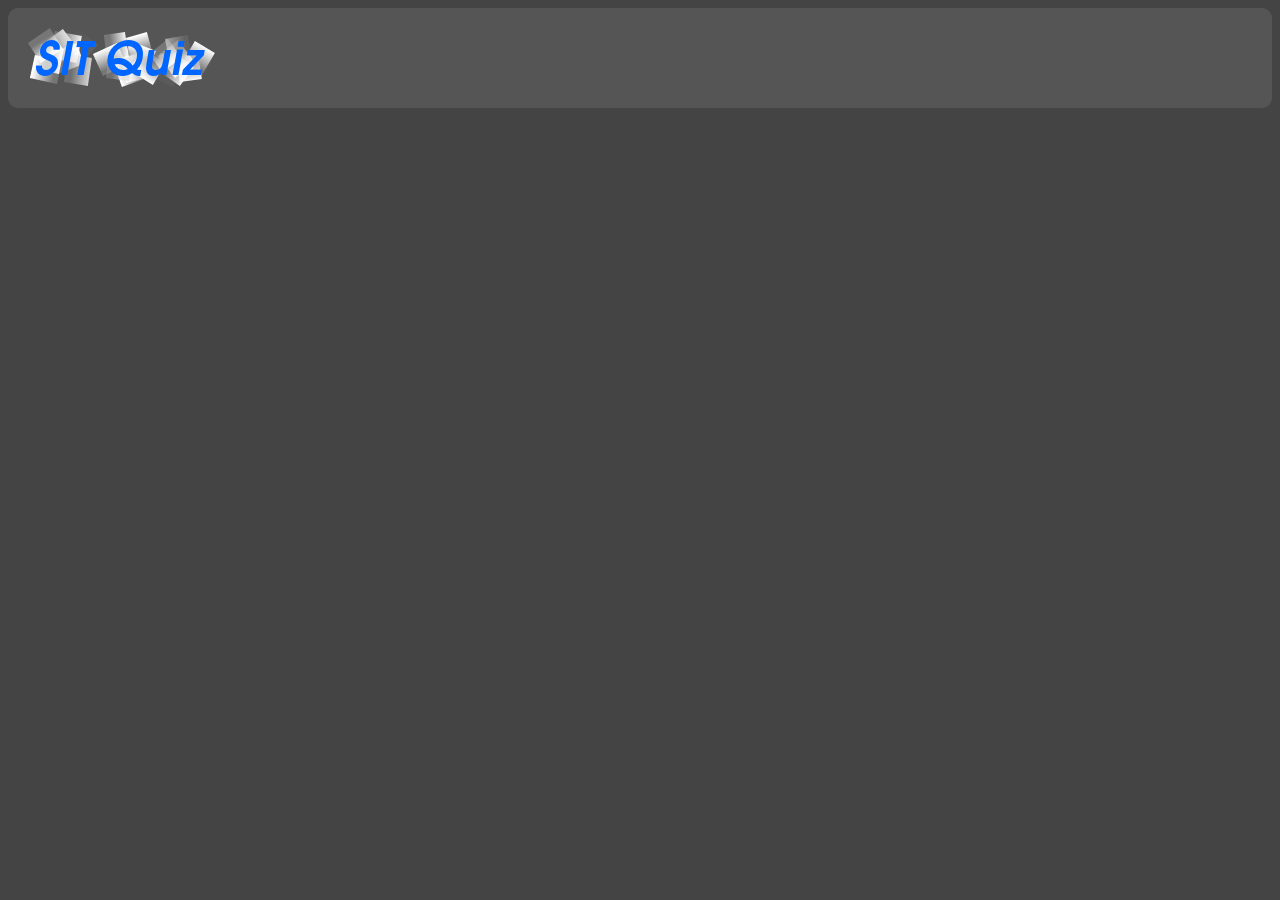
<file: FrontEndCreator/index.html>
<!doctype html>
<html lang="en">
  <head>
    <meta charset="utf-8">
    <title>SITQuiz.</title>
    
    <link rel="stylesheet" href="chosen.css">
    <link rel="stylesheet" href="main.css">
    
  </head>
  <body>
    <div id="top_bar">
      <img src="title_logo.png"/>
    </div>
        <div id="top_bar_fill">
    </div>
    
    
    
    
    
    
    
    
    
    <script src="jq.js" type="text/javascript"></script>
    <script src="chosen_jquery.js" type="text/javascript"></script>
    
    
    <script type="text/javascript" src="definitions.js"></script>
    <script type="text/javascript" src="questions.js"></script>
    <script type="text/javascript" src="chosenSubmit.js"></script>
  </body>
</html>
</file>
<file: FrontEndCreator/main.css>
*{
  font-family: Optima, Segoe, "Segoe UI", Candara, Calibri, Arial, sans-serif;
  font-size:18px;
  font-color:#fff;
}
textarea{
  display:inline-block;
  vertical-align: middle;
  border:0px solid;
  
  border-radius:10px;
  padding:10px;
  background-color:#097F9D;
  margin:5px;
  color:white;
  
 }
.drop{
  width:350px;
}
.multidrop{
  
}
.singledrop{
  
}
.insidemulti{
  
}
.number{
  
}
.code{
  
}
.essay{
  
}
.qHTML{
  vertical-align: middle;
}
.multiquestion{
  
}
.question{
  
}
.stop{
  
}
.run{
  
}
.compile{
  
}
button{
  border-radius:10px;
  padding:10px;
  background-color:#0b9fc4;
  border-color:#54BCD6;
}
.Q{
  border-radius:10px;
  padding:10px;
  background-color:#0b9fc4;
  margin:5px;
  
}
.inlineParent>div{
  display:inline-block;
  width:auto;
}
img{
  display:inline-block;
  vertical-align: middle;
}
body{
  border-radius:10px;
  padding:10px;
  background-color:#555555;
  
}
html{
  width:100%;
  height:100%;
  background-color:#444444;
  
}

::-webkit-input-placeholder {
   color: #04333F;
}

:-moz-placeholder { /* Firefox 18- */
   color: #04333F;  
}

::-moz-placeholder {  /* Firefox 19+ */
  color: #04333F;  
}

:-ms-input-placeholder {  
  color: #04333F;  
}
</file>
